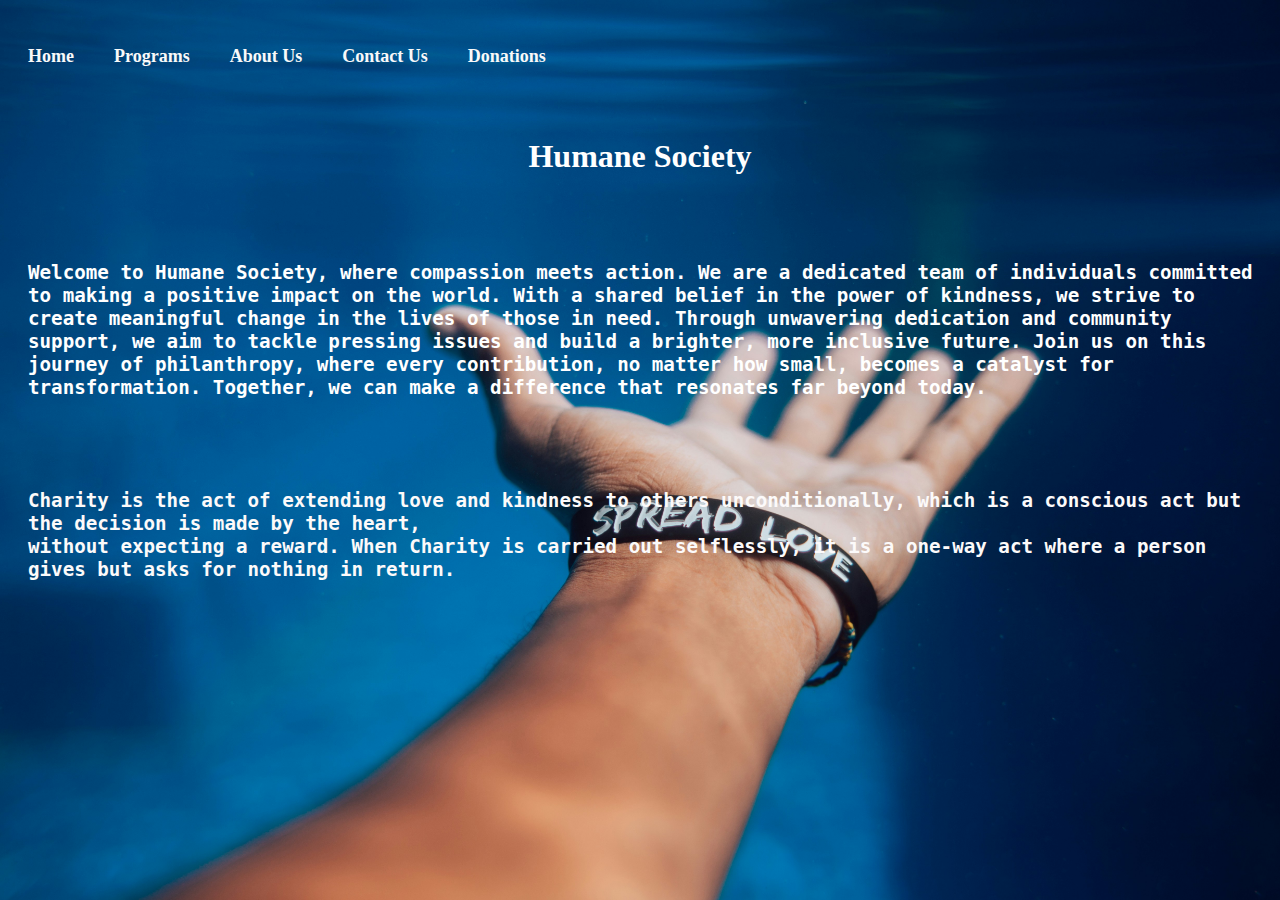
<file: index.html>
<!DOCTYPE html>
<html lang="en">
<head>
    <meta charset="UTF-8">
    <meta name="viewport" content="width=device-width, initial-scale=1.0">
    <title>Humane Society</title>
    <link rel="stylesheet" href="css/stylesheet.css">
    <style>
        @media screen and (max-width: 300px) {
            .column {
                flex: 100%;
            }}
body{ 
background-image: url(images/image\ for\ first\ page\ cover.jpg);
background-size: cover;
background-repeat: no-repeat;
background-attachment: fixed;
max-width: 100%;
}
</style>
</head>
<body>
    <nav>
       <ul>
     <li> <a href="index.html">      <h4> Home  </h4>    </a>   </li>
        <li><a href="page2.html">  <h4> Programs   </h4>    </a></li>   
        <li><a href="page4.html">  <h4> About Us   </h4>          </a>    </li> 
        <li><a href="page5.html">   <h4> Contact Us </h4>        </a>    </li> 
        <li><a href="page3.html">  <h4> Donations   </h4>       </a> </li>   
       
        
        </ul>
</nav>
    <h1>Humane Society</h1>  
<p>


<h2>
    Welcome to Humane Society, where compassion meets action. We are a dedicated team of individuals committed to making a positive impact on the world. With a shared belief in the power of kindness, we strive to create meaningful change in the lives of those in need. Through unwavering dedication and community support, we aim to tackle pressing issues and build a brighter, more inclusive future. Join us on this journey of philanthropy, where every contribution, no matter how small, becomes a catalyst for transformation. Together, we can make a difference that resonates far beyond today.
</h2>
</p>
<p><h3>
    Charity is the act of extending love and kindness to others unconditionally, which is a conscious act but the decision is made by the heart,<br> without expecting a reward. When Charity is carried out selflessly, it is a one-way act where a person gives but asks for nothing in return.
</h3></p>   

</body>
</html>
</file>
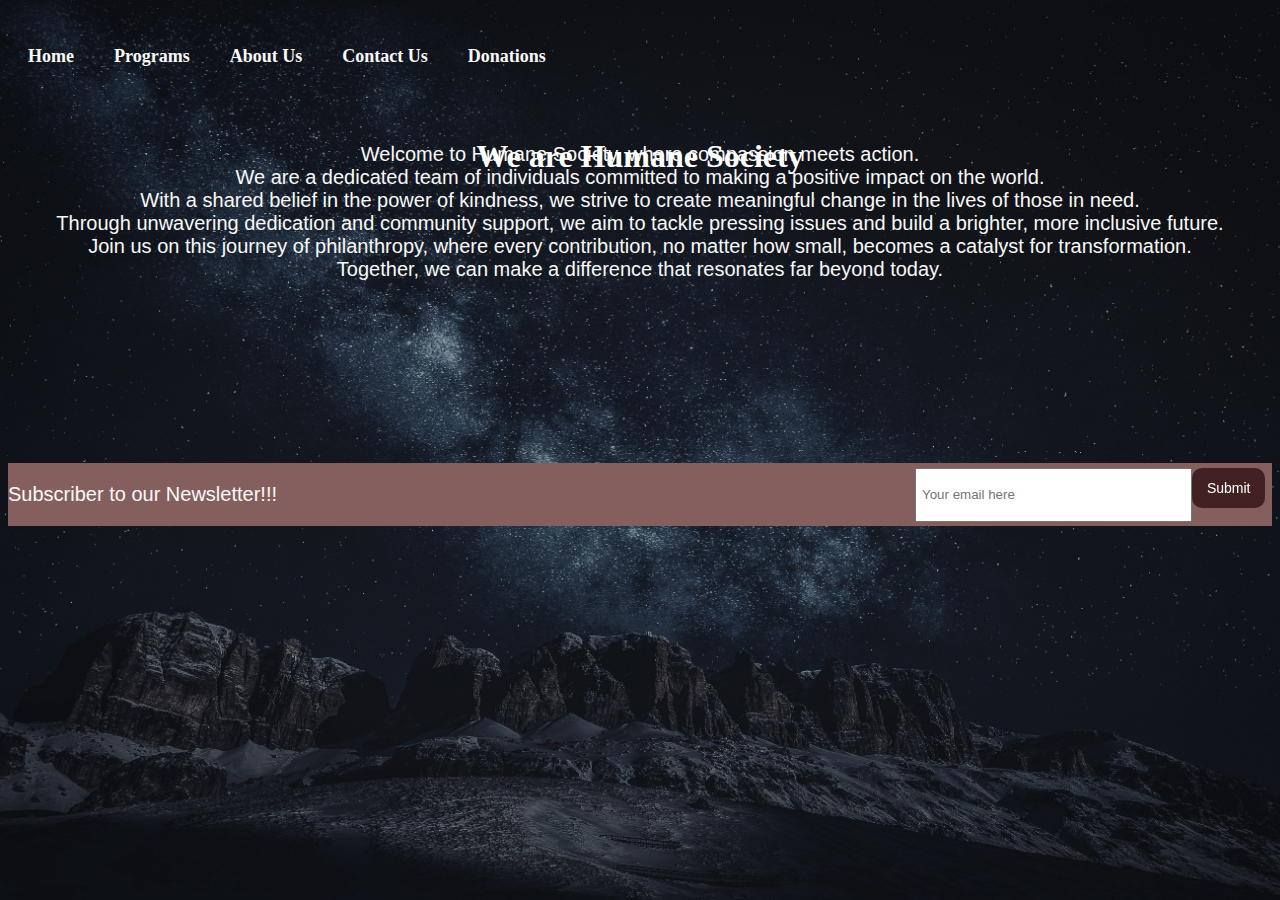
<file: page4.html>
<!DOCTYPE html>
<html lang="en">
<head>
    <meta charset="UTF-8">
    <meta name="viewport" content="width=device-width, initial-scale=1.0">
    <title>About Us</title>
    <link rel="stylesheet" href="css/stylesheet.css">
    <style>
        body{
            background-image: url(images/about\ os.jpg);
            background-size: cover;
            background-repeat: no-repeat;
            background-attachment: fixed;
        }
        p{
font-size: 20px;
font-family: Arial, Helvetica, sans-serif;
color:  rgb(249, 249, 249);
text-align: center;}
.rectangle{
    
  background-color: rgb(133, 94, 94);

}
.input-field {
    flex-grow: 1;
  width: 200px;
  height: 100%;
  padding: 5px;
  margin-left: -50px;
  padding-right: 90px;
}

.input-container {
  width: 300px;
  height: 40px;
  border: 1px ;
  padding: 5px;
  display: flex;
  justify-content: space-between;
  margin-left: auto;
  position: fixed;
  top:auto;
  right: 10px;
  border-radius: 10px;
}

.submit-button {
  height: 100%;
  width: 80px;
  background-color: #1e0101a8;
  color: rgb(255, 255, 255);
  border: none;
  cursor: pointer;
  font-size: 14px;
  border-radius: 10px;
}
.submit-button:hover {
  background-color: #0c0c0c;
}

    </style>
   <script>
    function subscribeNewsletter() {
  var email = document.getElementById("email").value;
  var emailRegex = /^[a-zA-Z0-9._-]+@[a-zA-Z0-9.-]+\.[a-zA-Z]{2,6}$/;
  if (emailRegex.test(email)) {
    alert("Congrats, you are added to our newsletter");
    document.getElementById("email").value = "";
  } else {
    alert("Please enter a valid email address");
  }
}

    </script> 
</head>

<body>
    <nav>
        <ul>
      <li> <a href="index.html">      <h4> Home  </h4>    </a>   </li>
         <li><a href="page2.html">  <h4> Programs   </h4>    </a></li>   
         <li><a href="page4.html">  <h4> About Us   </h4>          </a>    </li> 
         <li><a href="page5.html">   <h4> Contact Us </h4>        </a>    </li> 
         <li><a href="page3.html">  <h4> Donations   </h4>       </a> </li>   
        
         
         </ul>
 </nav>

 <h1>
We are Humane Society
 </h1><br>
<p>Welcome to Humane Society, where compassion meets action.<br>
     We are a dedicated team of individuals committed to making a positive impact on the world.<br>
      With a shared belief in the power of kindness, we strive to create meaningful change in the lives of those in need.<br>
       Through unwavering dedication and community support, we aim to tackle pressing issues and build a brighter, more inclusive future.<br>
        Join us on this journey of philanthropy, where every contribution, no matter how small, becomes a catalyst for transformation.<br>
         Together, we can make a difference that resonates far beyond today.<br></p>

<br><br><br><br><br><br><br><br><br>
         <div class="rectangle" style="display:grid;">

            
   <p style="text-align: left;">
            Subscriber to our Newsletter!!!
   </p>

   <div class="input-container">
    <input type="email" id="email" class="input-field" placeholder="Your email here">
    <button class="submit-button" onclick="subscribeNewsletter()">Submit</button>
  </div>


         </div>



         




</body>
</html>
</file>
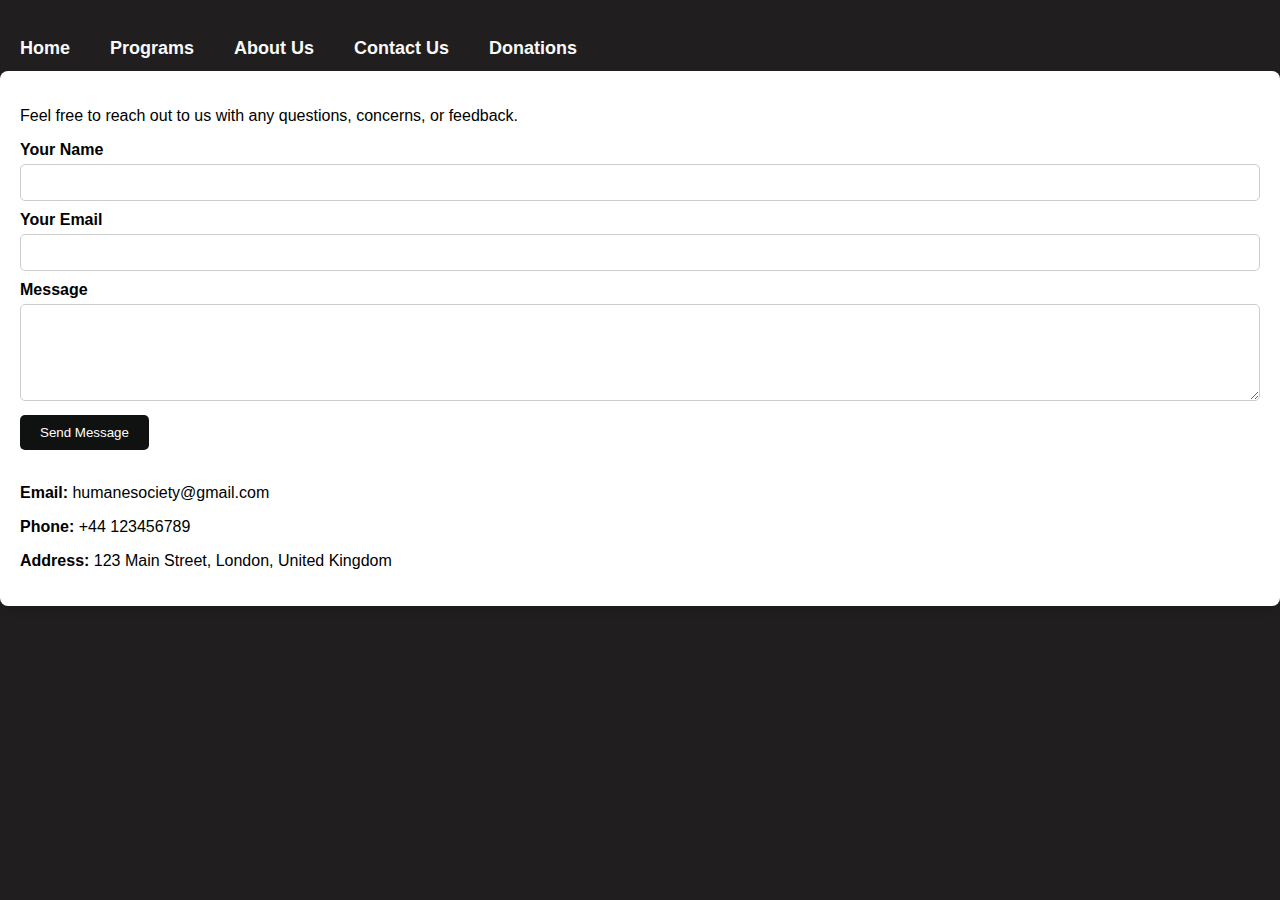
<file: page5.html>
<!DOCTYPE html>
<html lang="en">
<head>
    <meta charset="UTF-8">
    <meta name="viewport" content="width=device-width, initial-scale=1.0">
    <title>Contact Us</title>
    <link rel="stylesheet" href="css/stylesheet.css">

    <style>
        body {
          font-family: Arial, sans-serif;
          margin: 0;
          padding: 0;
          background-color: #201e1e;
        }
    
        .container {
          max-width: 1600px;
    margin-top: -5rem;
          
          padding: 20px;
          background-color: #fff;
          border-radius: 8px;
          box-shadow: 0 4px 8px rgba(0, 0, 0, 0.1);
        }
    
        label {
          display: block;
          font-weight: bold;
          margin-bottom: 5px;
        }
    
        input[type="text"],
        input[type="email"],
        textarea {
          width: 100%;
          padding: 10px;
          border: 1px solid #ccc;
          border-radius: 5px;
          box-sizing: border-box;
          margin-bottom: 10px;
        }
    
        input[type="submit"] {
          padding: 10px 20px;
          background-color: #101111;
          color: #fff;
          border: none;
          border-radius: 5px;
          cursor: pointer;
          transition: background-color 0.3s ease;
        }
    
        input[type="submit"]:hover {
          background-color: #0b0b0b;
        }
      </style>





</head>
<body>
    
    <nav>
        <ul>
      <li> <a href="index.html">      <h4> Home  </h4>    </a>   </li>
         <li><a href="page2.html">  <h4> Programs   </h4>    </a></li>   
         <li><a href="page4.html">  <h4> About Us   </h4>          </a>    </li> 
         <li><a href="page5.html">   <h4> Contact Us </h4>        </a>    </li> 
         <li><a href="page3.html">  <h4> Donations   </h4>       </a> </li>   
        
         
         </ul>
 </nav>

<br><br><br>


     

   
 
   <div class="container">
     
     <p>Feel free to reach out to us with any questions, concerns, or feedback.</p>
     <form action="" method="post">
       <div>
         <label for="name">Your Name</label>
         <input type="text" id="name" name="name" required>
       </div>
       <div>
         <label for="email">Your Email</label>
         <input type="email" id="email" name="email" required>
       </div>
       <div>
         <label for="message">Message</label>
         <textarea id="message" name="message" rows="5" required></textarea>
       </div>
       <input type="submit" value="Send Message">
     </form>
     <br>
     <p><strong>Email:</strong> humanesociety@gmail.com</p>
     <p><strong>Phone:</strong> +44 123456789</p>
     <p><strong>Address:</strong> 123 Main Street, London, United Kingdom</p>
   </div>
</body>
</html>
</file>
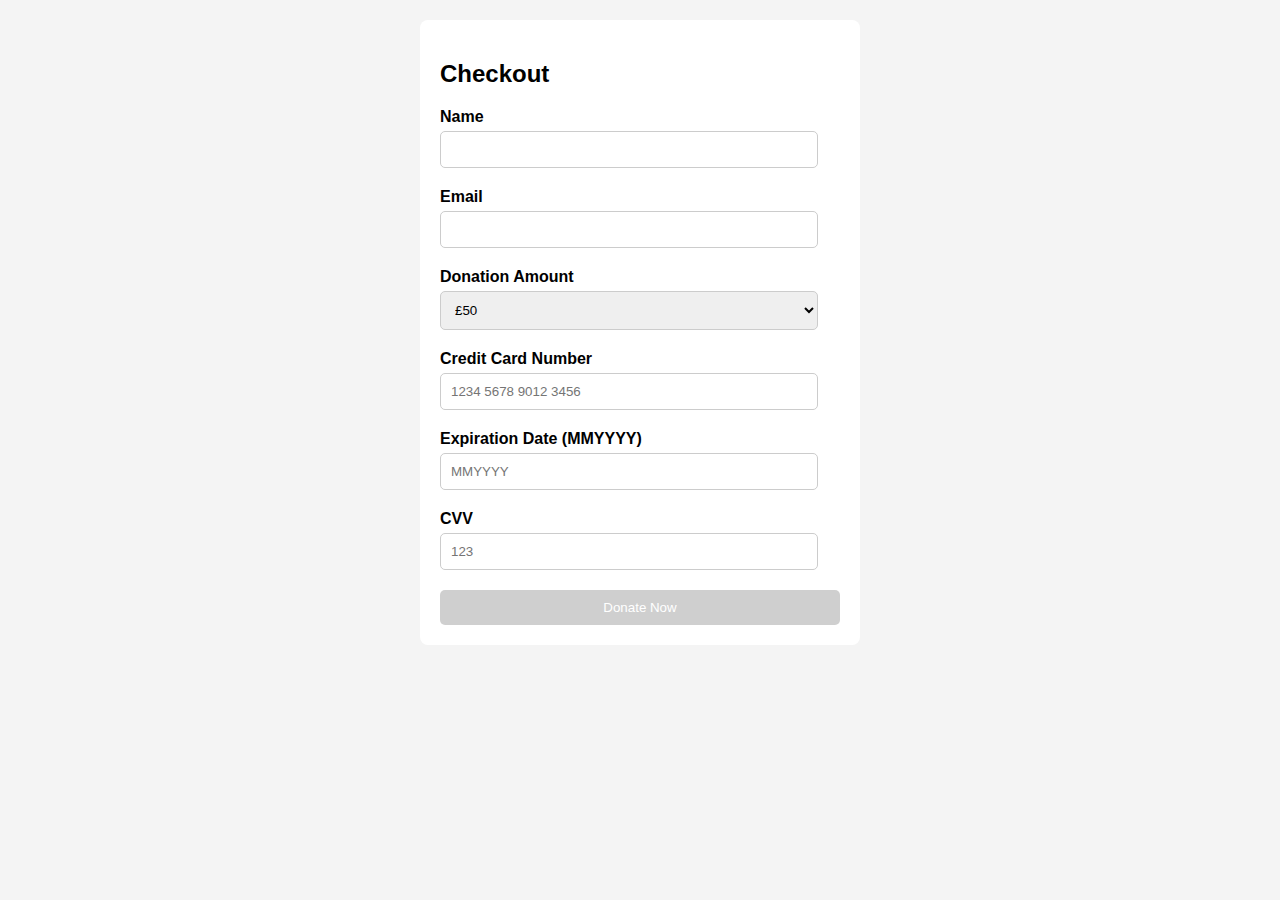
<file: pages/payment.html>
<!DOCTYPE html>
<html lang="en">
<head>
  <meta charset="UTF-8">
  <meta name="viewport" content="width=device-width, initial-scale=1.0">
  <title>Payment</title>
  <style>
    body {
      font-family: Arial, sans-serif;
      margin: 0;
      padding: 0;
      background-color: #f4f4f4;
    }

    .container {
      max-width: 400px;
      margin: 20px auto;
      padding: 20px;
      background-color: #fff;
      border-radius: 8px;
      box-shadow: 0 4px 8px rgba(0, 0, 0, 0);
    }

    .fields {
      margin-bottom: 20px;
    }

    label {
      display: block;
      font-weight: bold;
      margin-bottom: 5px;
    }

    input[type="text"],
    input[type="email"],
    input[type="number"],
    select {
      width: calc(100% - 22px); 
      padding: 10px;
      border: 1px solid #ccc;
      border-radius: 5px;
      box-sizing: border-box; 
    }

    input[type="submit"] {
      width: 100%;
      padding: 10px;
      background-color: #10111133;
      color: #fff;
      border: none;
      border-radius: 5px;
      cursor: pointer;
      transition: background-color 0.3s ease;
    }

    input[type="submit"]:hover {
    background-color: #161718;
    }
  </style>
</head>
<body>

  <div class="container">
    <h2>Checkout</h2>
    <form action="../pages/thankyou.html" method="post">
      <div class="fields">
        <label for="name">Name</label>
        <input type="text" id="name" name="name" required>
      </div>
      <div class="fields">
        <label for="email">Email</label>
        <input type="email" id="email" name="email" required>
      </div>
      <div class="fields">
        <label for="amount">Donation Amount</label>
        <select id="amount" name="amount" required>
          <option value="50">£50</option>
          <option value="100">£100</option>
          <option value="150">£150</option>
          <option value="200">£200</option>
        </select>
      </div>
      <div class="fields">
        <label for="card">Credit Card Number</label>
        <input type="number" id="card" name="card" placeholder="1234 5678 9012 3456" oninput="this.value = this.value.slice(0, 16)" required>
      </div>
      <div class="fields">
        <label for="exp">Expiration Date (MMYYYY)</label>
        <input type="number" id="exp" name="exp" placeholder="MMYYYY" maxlength="7"  oninput="this.value = this.value.slice(0, 6)" required>
      </div>
      <div class="fields">
        <label for="cvv">CVV</label>
        <input type="number" id="cvv" name="cvv" placeholder="123" oninput="this.value = this.value.slice(0, 3)" required>
      </div>
      <input  type="submit" value="Donate Now" >
    </form>
  </div>

  <script>
    function formatDate(input) {
      var value = input.value.replace(/\D/g, '');
      if (value.length > 2) {
        input.value = value.slice(0, 2) + '/' + value.slice(2);
      }
    }
  </script>

</body>
</html>
</file>
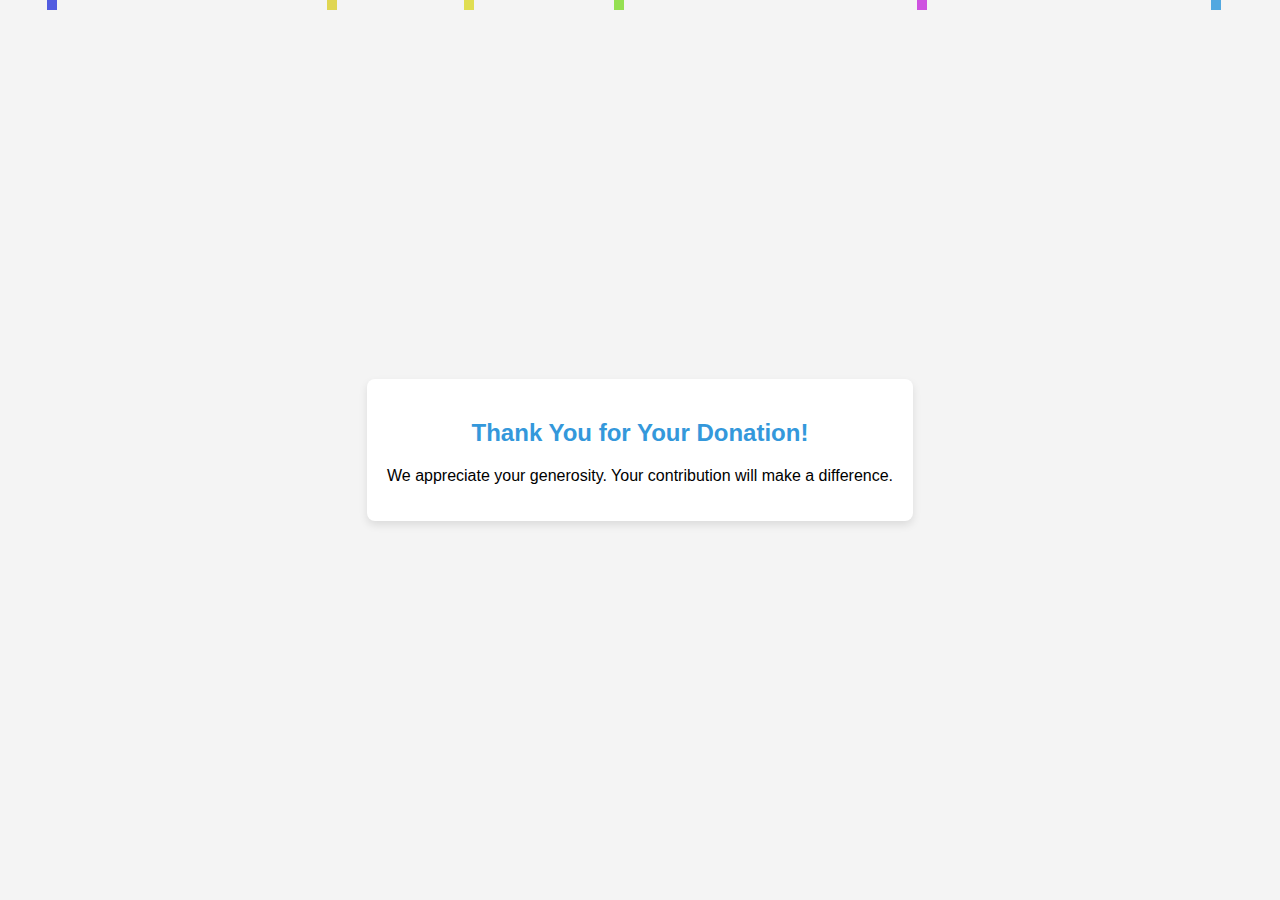
<file: pages/thankyou.html>
<!DOCTYPE html>
<html lang="en">
<head>
  <meta charset="UTF-8">
  <meta name="viewport" content="width=device-width, initial-scale=1.0">
  <title>Thank You</title>
  <style>
    body {
      font-family: Arial, sans-serif;
      margin: 0;
      padding: 0;
      background-color: #f4f4f4;
      display: flex;
      justify-content: center;
      align-items: center;
      height: 100vh;
    }

    .container {
      text-align: center;
      background-color: #fff;
      border-radius: 8px;
      padding: 20px;
      box-shadow: 0 4px 8px rgba(0, 0, 0, 0.1);
    }

    h2 {
      color: #3498db;
    }


    
    .confetti {
    position: fixed;
    top: 0;
    width: 10px;
    height: 10px;
    background: #f00;
    animation: fall 2s linear infinite;
}

@keyframes fall {
    to {
        transform: translateY(100vh);
    }
}
  </style>
</head>
<body>

  <div class="container">
    <h2>Thank You for Your Donation!</h2>
    <p>We appreciate your generosity. Your contribution will make a difference.</p>
  </div>



<script>

function createConfetti() {
    const confetti = document.createElement('div');
    confetti.classList.add('confetti');
    confetti.style.left = Math.random() * 100 + 'vw';
    confetti.style.background = `hsl(${Math.random() * 360}, 70%, 60%)`;
    document.body.appendChild(confetti);
    setTimeout(() => {
        confetti.remove();
    }, 2000);
}

const confettiInterval = setInterval(createConfetti, 100);

// Stop creating confetti after 5 seconds
setTimeout(() => {
    clearInterval(confettiInterval);
}, 5000);

</script>




</body>
</html>
</file>
<file: css/stylesheet.css>
body {
  background-color: rgb(252, 250, 250);
  background-size: cover;
  image-resolution: 100px;
}

ul {
  list-style-type: none;
  margin: 0;
  padding: 0;
  overflow: hidden;
 font-size: large;
}

li {
  float: left;
}

li a {
  display:flex;
  color: rgb(249, 249, 249);
  text-align: center;
  padding: 14px 20px;
  text-decoration: none;
  size: 5em;

}

li a:hover {
  background-color: #914b4b00;
  height: 30px;
  bottom: 200;
}
h1{
  color: white;
  padding: 20px;
  position: absolute;
  top: 15%;
  left: 50%;
  transform: translate(-50%, -50%);
  
}
h2{
  color: white;
  top: 25%;
  padding: 20px;
  position: absolute;
  font-size:larger;
  font-family: 'Protest Riot', sans-serif;
font-family: 'Roboto Mono', monospace;

}
h3{
  color: rgb(252, 250, 250);
  top: 50%;
  padding: 20px;
  position: absolute;
  font-size:larger;
font-family: 'Protest Riot', sans-serif;
font-family: 'Roboto Mono', monospace;}
</file>
